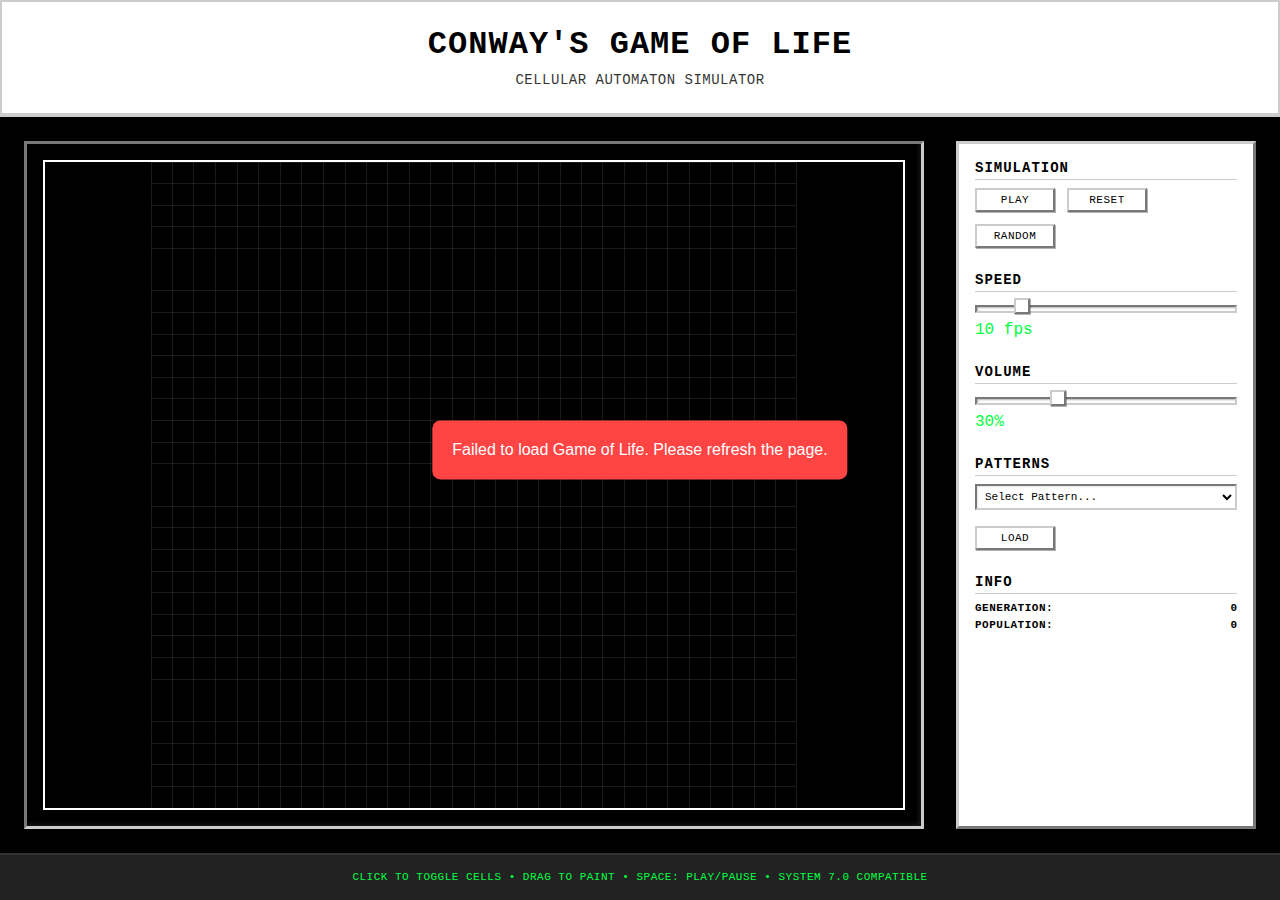
<file: index.html>
<!DOCTYPE html>
<html lang="en">
<head>
    <meta charset="UTF-8">
    <meta name="viewport" content="width=device-width, initial-scale=1.0">
    <title>Conway's Game of Life - Classic Macintosh</title>
    <link rel="stylesheet" href="styles/main.css">
</head>
<body>
    <svg width="0" height="0" style="position: absolute;">
        <defs>
            <filter id="glass-distortion" x="-50%" y="-50%" width="200%" height="200%">
                <feTurbulence baseFrequency="0.1 0.1" numOctaves="3" result="turbulence"/>
                <feDisplacementMap in="SourceGraphic" in2="turbulence" scale="2"/>
            </filter>
        </defs>
    </svg>
    <div class="app-container">
        <header class="header">
            <h1>Conway's Game of Life</h1>
            <p class="subtitle">Cellular Automaton Simulator</p>
        </header>

        <main class="main-content">
            <div class="canvas-container">
                <canvas id="gameCanvas"></canvas>

            </div>

            <aside class="controls-panel">
                <div class="control-group">
                    <h3>Simulation</h3>
                    <div class="button-group">
                        <button id="playPauseBtn" class="liquid-glass">
                            <span class="glass-text">Play</span>
                        </button>
                        <button id="resetBtn" class="liquid-glass">
                            <span class="glass-text">Reset</span>
                        </button>
                        <button id="randomBtn" class="liquid-glass">
                            <span class="glass-text">Random</span>
                        </button>
                    </div>
                </div>

                <div class="control-group">
                    <h3>Speed</h3>
                    <input type="range" id="speedSlider" min="1" max="60" value="10" class="slider">
                    <span id="speedDisplay">10 fps</span>
                </div>

                <div class="control-group">
                    <h3>Volume</h3>
                    <input type="range" id="volumeSlider" min="0" max="100" value="30" class="slider">
                    <span id="volumeDisplay">30%</span>
                </div>

                <div class="control-group">
                    <h3>Patterns</h3>
                    <select id="patternSelect" class="select">
                        <option value="">Select Pattern...</option>
                        <option value="glider">Glider</option>
                        <option value="blinker">Blinker</option>
                        <option value="toad">Toad</option>
                        <option value="beacon">Beacon</option>
                        <option value="pulsar">Pulsar</option>
                        <option value="pentadecathlon">Pentadecathlon</option>
                    </select>
                    <div class="button-group">
                        <button id="loadPatternBtn" class="liquid-glass">
                            <span class="glass-text">Load</span>
                        </button>
                    </div>
                </div>

                <div class="control-group">
                    <h3>Info</h3>
                    <div class="stats">
                        <div class="stat">
                            <span class="stat-label">Generation:</span>
                            <span id="generationCount">0</span>
                        </div>
                        <div class="stat">
                            <span class="stat-label">Population:</span>
                            <span id="populationCount">0</span>
                        </div>
                    </div>
                </div>
            </aside>
        </main>

        <footer class="footer">
            <p>Click to toggle cells • Drag to paint • Space: Play/Pause • System 7.0 Compatible</p>
        </footer>
    </div>

    <script type="module" src="src/main.js"></script>
</body>
</html>
</file>
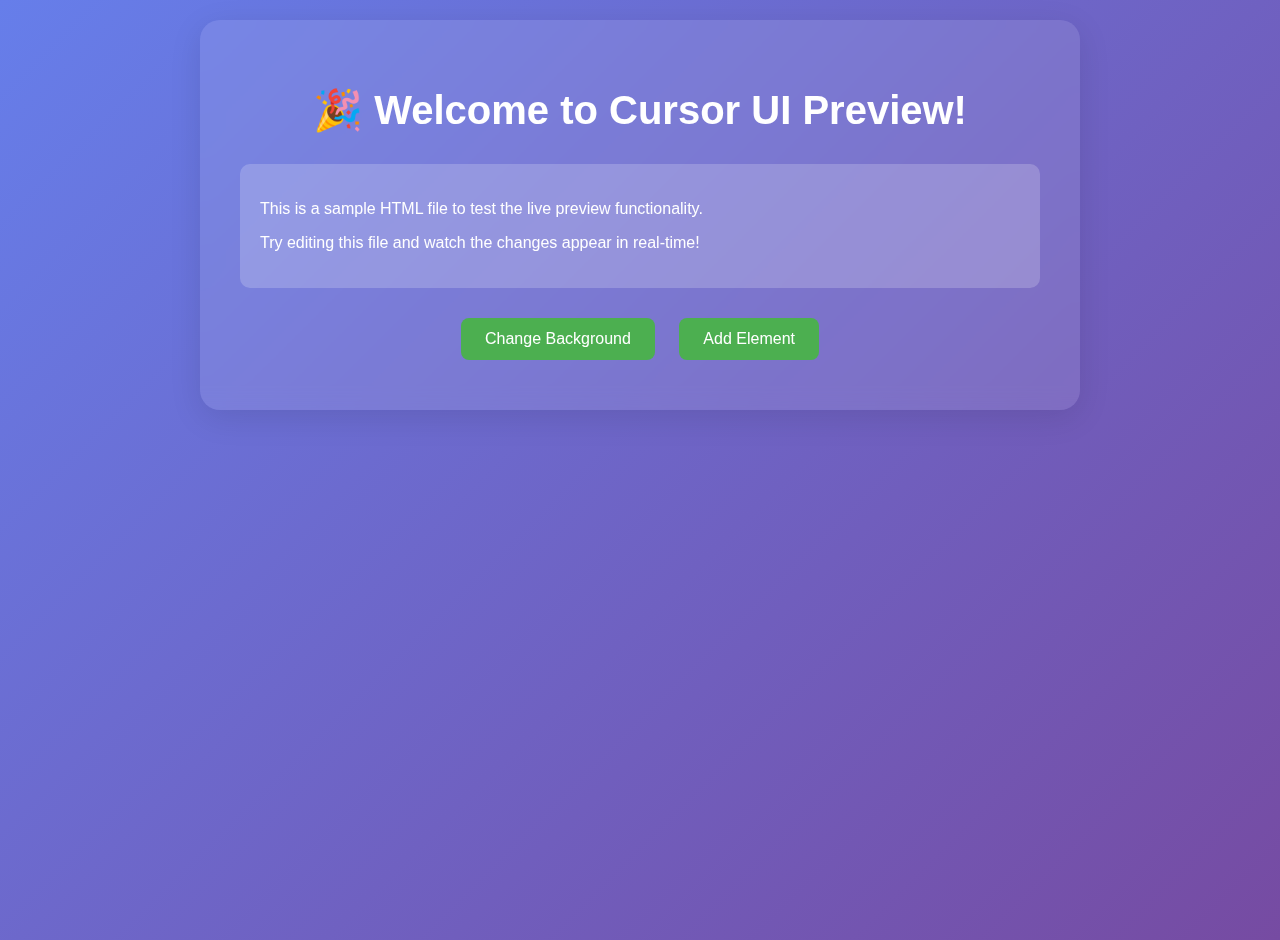
<file: sample-preview.html>
<!DOCTYPE html>
<html lang="en">
<head>
    <meta charset="UTF-8">
    <meta name="viewport" content="width=device-width, initial-scale=1.0">
    <title>Sample UI Preview</title>
    <style>
        body {
            font-family: -apple-system, BlinkMacSystemFont, 'Segoe UI', Roboto, sans-serif;
            margin: 0;
            padding: 20px;
            background: linear-gradient(135deg, #667eea 0%, #764ba2 100%);
            color: white;
            min-height: 100vh;
        }
        .container {
            max-width: 800px;
            margin: 0 auto;
            background: rgba(255, 255, 255, 0.1);
            border-radius: 20px;
            padding: 40px;
            backdrop-filter: blur(10px);
            box-shadow: 0 8px 32px rgba(0, 0, 0, 0.1);
        }
        h1 {
            text-align: center;
            margin-bottom: 30px;
            font-size: 2.5em;
        }
        .button {
            background: #4CAF50;
            color: white;
            padding: 12px 24px;
            border: none;
            border-radius: 8px;
            cursor: pointer;
            font-size: 16px;
            margin: 10px;
            transition: all 0.3s ease;
        }
        .button:hover {
            background: #45a049;
            transform: translateY(-2px);
            box-shadow: 0 4px 12px rgba(0, 0, 0, 0.2);
        }
        .preview-info {
            background: rgba(255, 255, 255, 0.2);
            padding: 20px;
            border-radius: 10px;
            margin: 20px 0;
        }
    </style>
</head>
<body>
    <div class="container">
        <h1>🎉 Welcome to Cursor UI Preview!</h1>
        <div class="preview-info">
            <p>This is a sample HTML file to test the live preview functionality.</p>
            <p>Try editing this file and watch the changes appear in real-time!</p>
        </div>
        <div style="text-align: center;">
            <button class="button" onclick="changeColor()">Change Background</button>
            <button class="button" onclick="addElement()">Add Element</button>
        </div>
        <div id="dynamic-content"></div>
    </div>

    <script>
        function changeColor() {
            const colors = [
                'linear-gradient(135deg, #667eea 0%, #764ba2 100%)',
                'linear-gradient(135deg, #f093fb 0%, #f5576c 100%)',
                'linear-gradient(135deg, #4facfe 0%, #00f2fe 100%)',
                'linear-gradient(135deg, #43e97b 0%, #38f9d7 100%)'
            ];
            const randomColor = colors[Math.floor(Math.random() * colors.length)];
            document.body.style.background = randomColor;
        }

        function addElement() {
            const container = document.getElementById('dynamic-content');
            const element = document.createElement('div');
            element.style.cssText = 'background: rgba(255,255,255,0.3); padding: 15px; margin: 10px 0; border-radius: 8px; text-align: center;';
            element.textContent = `Element added at ${new Date().toLocaleTimeString()}`;
            container.appendChild(element);
        }
    </script>
</body>
</html>
</file>
<file: styles/main.css>
/* Enhanced Game of Life - Main Styles */

/* Instrument Serif Font Classes */
.instrument-serif-regular {
    font-family: "Instrument Serif", serif;
    font-weight: 400;
    font-style: normal;
}

.instrument-serif-regular-italic {
    font-family: "Instrument Serif", serif;
    font-weight: 400;
    font-style: italic;
}

:root {
    /* Classic Macintosh Color Scheme */
    --primary-bg: #000000;
    --secondary-bg: #222222;
    --accent-bg: #333333;
    --retro-bg: #FFFFFF;
    --retro-border: #CCCCCC;
    --retro-shadow: rgba(0, 0, 0, 0.8);
    
    --text-primary: #00FF41;
    --text-secondary: #66FF66;
    --text-accent: #FFFFFF;
    --text-retro: #000000;
    
    /* Classic Terminal Colors */
    --cell-color-1: #00FF41;
    --cell-color-2: #66FF66;
    --cell-color-3: #FFFFFF;
    --cell-glow: #00FF41;
    
    /* Retro UI Colors */
    --btn-primary: #FFFFFF;
    --btn-primary-hover: #CCCCCC;
    --btn-primary-active: #AAAAAA;
    --btn-secondary: #444444;
    --btn-secondary-hover: #666666;
    --btn-secondary-active: #888888;
    
    /* Pixel-perfect spacing */
    --spacing-xs: 4px;
    --spacing-sm: 8px;
    --spacing-md: 16px;
    --spacing-lg: 24px;
    --spacing-xl: 32px;
    
    /* No border radius for pixel-perfect look */
    --radius-sm: 0px;
    --radius-md: 0px;
    --radius-lg: 0px;
}

/* Reset and base styles */
* {
    margin: 0;
    padding: 0;
    box-sizing: border-box;
}

body {
    font-family: "Monaco", "Courier New", "Courier", monospace;
    background: var(--primary-bg);
    color: var(--text-primary);
    line-height: 1.2;
    overflow-x: hidden;
    image-rendering: pixelated;
    image-rendering: -moz-crisp-edges;
    image-rendering: crisp-edges;
}

/* Layout */
.app-container {
    min-height: 100vh;
    display: flex;
    flex-direction: column;
    position: relative;
}

.header {
    text-align: center;
    padding: var(--spacing-lg) var(--spacing-md);
    background: var(--retro-bg);
    border: 2px solid var(--retro-border);
    border-bottom: 4px solid var(--retro-border);
    box-shadow: 2px 2px 0px var(--retro-shadow);
    position: relative;
    z-index: 10;
}

.header h1 {
    font-size: 2rem;
    font-weight: bold;
    margin-bottom: var(--spacing-sm);
    color: var(--text-retro);
    letter-spacing: 1px;
    font-family: "Monaco", "Courier New", "Courier", monospace;
    text-transform: uppercase;
}

.subtitle {
    color: var(--text-retro);
    font-size: 0.875rem;
    opacity: 0.8;
    font-weight: normal;
    font-family: "Monaco", "Courier New", "Courier", monospace;
    text-transform: uppercase;
    letter-spacing: 0.5px;
}

.main-content {
    flex: 1;
    display: flex;
    position: relative;
    padding: var(--spacing-lg);
    gap: var(--spacing-xl);
    max-width: 1800px;
    margin: 0 auto;
    width: 100%;
    align-items: stretch;
}

/* Canvas area */
.canvas-container {
    flex: 1;
    position: relative;
    background: var(--primary-bg);
    border: 3px inset var(--retro-border);
    padding: var(--spacing-md);
    box-shadow: 
        inset 2px 2px 4px rgba(0, 0, 0, 0.3),
        inset -2px -2px 4px rgba(255, 255, 255, 0.1);
    min-height: 600px;
}

#gameCanvas {
    display: block;
    width: 100%;
    height: 100%;
    cursor: crosshair;
    image-rendering: pixelated;
    image-rendering: -moz-crisp-edges;
    image-rendering: crisp-edges;
    border: 2px solid var(--text-accent);
    box-shadow: 
        2px 2px 0px rgba(0, 0, 0, 0.8),
        inset 1px 1px 0px rgba(255, 255, 255, 0.1);
    overflow: hidden;
}

/* Controls panel */
.controls-panel {
    background: var(--retro-bg);
    border: 3px outset var(--retro-border);
    padding: var(--spacing-md);
    width: 300px;
    flex-shrink: 0;
    box-shadow: 
        4px 4px 8px rgba(0, 0, 0, 0.4);
    position: relative;
    overflow: hidden;
}

.controls-panel::before {
    content: '';
    position: absolute;
    top: 0;
    left: 0;
    right: 0;
    bottom: 0;
    background: repeating-linear-gradient(
        90deg,
        rgba(0, 0, 0, 0.03) 0px,
        rgba(0, 0, 0, 0.03) 1px,
        transparent 1px,
        transparent 2px
    );
    pointer-events: none;
    z-index: -1;
}

.control-group {
    margin-bottom: var(--spacing-lg);
}

.control-group:last-child {
    margin-bottom: 0;
}



/* Button group container */
.button-group {
    display: flex;
    flex-wrap: wrap;
    gap: 12px;
    align-items: center;
    justify-content: flex-start;
    margin-top: var(--spacing-sm);
}

.button-group .liquid-glass {
    margin: 0;
    flex-shrink: 0;
}

.control-group h3 {
    color: var(--text-retro);
    margin-bottom: var(--spacing-sm);
    font-size: 0.875rem;
    font-weight: bold;
    font-family: "Monaco", "Courier New", "Courier", monospace;
    letter-spacing: 1px;
    text-transform: uppercase;
    border-bottom: 1px solid var(--retro-border);
    padding-bottom: 2px;
}

/* Classic Mac Buttons */
.liquid-glass {
    width: 80px;
    height: 24px;
    border: 2px outset var(--retro-border);
    position: relative;
    display: flex;
    align-items: center;
    justify-content: center;
    background: var(--retro-bg);
    padding: 0;
    margin: var(--spacing-xs);
    text-decoration: none;
    cursor: pointer;
    flex-shrink: 0;
    box-shadow: 1px 1px 0px rgba(0, 0, 0, 0.3);
}

.liquid-glass:focus {
    outline: 1px dotted var(--text-retro);
    outline-offset: 2px;
}

.liquid-glass:hover {
    background: #F0F0F0;
}

.liquid-glass:active {
    border: 2px inset var(--retro-border);
    box-shadow: inset 1px 1px 2px rgba(0, 0, 0, 0.3);
}

.glass-text {
    position: relative;
    color: var(--text-retro);
    font-size: 11px;
    font-weight: normal;
    text-transform: uppercase;
    letter-spacing: 0.5px;
    font-family: "Monaco", "Courier New", "Courier", monospace;
}

/* Optional state indicators for play/pause button */
.liquid-glass.running {
    background: #E8E8E8;
}

.liquid-glass.paused {
    background: var(--retro-bg);
}

/* Audio theme buttons */
.audio-themes {
    display: flex;
    flex-wrap: wrap;
    gap: 8px;
    margin-bottom: var(--spacing-md);
    justify-content: flex-start;
}

.theme-btn {
    width: 65px;
    height: 24px;
    font-size: 10px;
}

.theme-btn.active {
    background: #D0D0D0;
    border: 2px inset var(--retro-border);
    box-shadow: inset 1px 1px 2px rgba(0, 0, 0, 0.3);
}

.theme-btn.active:hover {
    background: #D0D0D0;
}

/* Volume control section */
.volume-control {
    border-top: 1px solid var(--retro-border);
    padding-top: var(--spacing-sm);
}

.volume-control label {
    display: block;
    color: var(--text-retro);
    font-size: 11px;
    font-weight: bold;
    font-family: "Monaco", "Courier New", "Courier", monospace;
    letter-spacing: 0.5px;
    text-transform: uppercase;
    margin-bottom: 4px;
}







/* Form controls */
.slider, .select {
    width: 100%;
    margin-bottom: var(--spacing-sm);
}

.slider {
    -webkit-appearance: none;
    appearance: none;
    height: 8px;
    background: var(--retro-bg);
    border: 2px inset var(--retro-border);
    border-radius: 0;
    outline: none;
    box-shadow: inset 1px 1px 2px rgba(0, 0, 0, 0.3);
}

.slider::-webkit-slider-thumb {
    -webkit-appearance: none;
    appearance: none;
    width: 16px;
    height: 16px;
    background: var(--retro-bg);
    border: 2px outset var(--retro-border);
    border-radius: 0;
    cursor: pointer;
    transition: none;
    box-shadow: 1px 1px 0px rgba(0, 0, 0, 0.3);
    margin-top: -6px; /* Center the thumb on the track */
}

.slider::-webkit-slider-thumb:hover {
    background: #F0F0F0;
    transform: none;
}

.slider::-moz-range-thumb {
    width: 16px;
    height: 16px;
    background: var(--retro-bg);
    border: 2px outset var(--retro-border);
    border-radius: 0;
    cursor: pointer;
    transition: none;
    box-shadow: 1px 1px 0px rgba(0, 0, 0, 0.3);
}

.slider::-moz-range-thumb:hover {
    background: #F0F0F0;
    transform: none;
}

.select {
    padding: var(--spacing-xs);
    background: var(--retro-bg);
    color: var(--text-retro);
    border: 2px inset var(--retro-border);
    font-size: 11px;
    font-family: "Monaco", "Courier New", "Courier", monospace;
    font-weight: normal;
    box-shadow: inset 1px 1px 2px rgba(0, 0, 0, 0.1);
    cursor: pointer;
}

.select:focus {
    outline: 1px dotted var(--text-retro);
    outline-offset: 1px;
}

.select:hover {
    background: #F0F0F0;
}

/* Stats */
.stats {
    font-family: "Monaco", "Courier New", "Courier", monospace;
    font-weight: normal;
    font-size: 11px;
}

.stats span {
    color: var(--text-retro);
    font-weight: bold;
}

.stat {
    display: flex;
    justify-content: space-between;
    margin-bottom: var(--spacing-xs);
}

.stat-label {
    color: var(--text-retro);
    text-transform: uppercase;
    letter-spacing: 0.5px;
}

/* Footer */
.footer {
    text-align: center;
    padding: var(--spacing-md);
    background: var(--secondary-bg);
    color: var(--text-primary);
    font-size: 11px;
    font-family: "Monaco", "Courier New", "Courier", monospace;
    letter-spacing: 0.5px;
    text-transform: uppercase;
    border-top: 2px solid var(--accent-bg);
}

/* Responsive design */
@media (max-width: 1200px) {
    .main-content {
        flex-direction: column;
        gap: var(--spacing-lg);
    }
    
    .controls-panel {
        width: 100%;
        max-width: 600px;
        margin: 0 auto;
    }
    
    .canvas-container {
        min-height: 500px;
    }
}

@media (max-width: 768px) {
    .main-content {
        padding: var(--spacing-md);
        gap: var(--spacing-md);
    }
    
    .header {
        padding: var(--spacing-lg) var(--spacing-md);
    }
    
    .header h1 {
        font-size: 2.5rem;
    }
    
    .canvas-container {
        min-height: 400px;
        border-radius: 16px;
        padding: var(--spacing-md);
    }
    
    .controls-panel {
        padding: var(--spacing-lg);
        border-radius: 16px;
    }
    
    .liquid-glass {
        width: 100%;
        max-width: 280px;
        margin: var(--spacing-sm) auto;
        justify-content: center;
        display: flex;
        align-items: center;
    }
    
    .button-group {
        flex-direction: column;
        align-items: stretch;
        gap: 12px;
    }
    
    .button-group .liquid-glass {
        width: 100%;
        max-width: 280px;
        align-self: center;
        margin: 0;
    }
}

@media (max-width: 480px) {
    .header h1 {
        font-size: 2rem;
    }
    
    .subtitle {
        font-size: 1rem;
    }
    
    .canvas-container {
        min-height: 300px;
        padding: var(--spacing-sm);
    }
    
    .control-group h3 {
        font-size: 1.1rem;
    }
}

/* Accessibility */
@media (prefers-reduced-motion: reduce) {
    .liquid-glass, .slider::-webkit-slider-thumb, .slider::-moz-range-thumb {
        transition: none;
    }
    
    .liquid-glass:hover {
        transform: none;
    }
}
</file>
